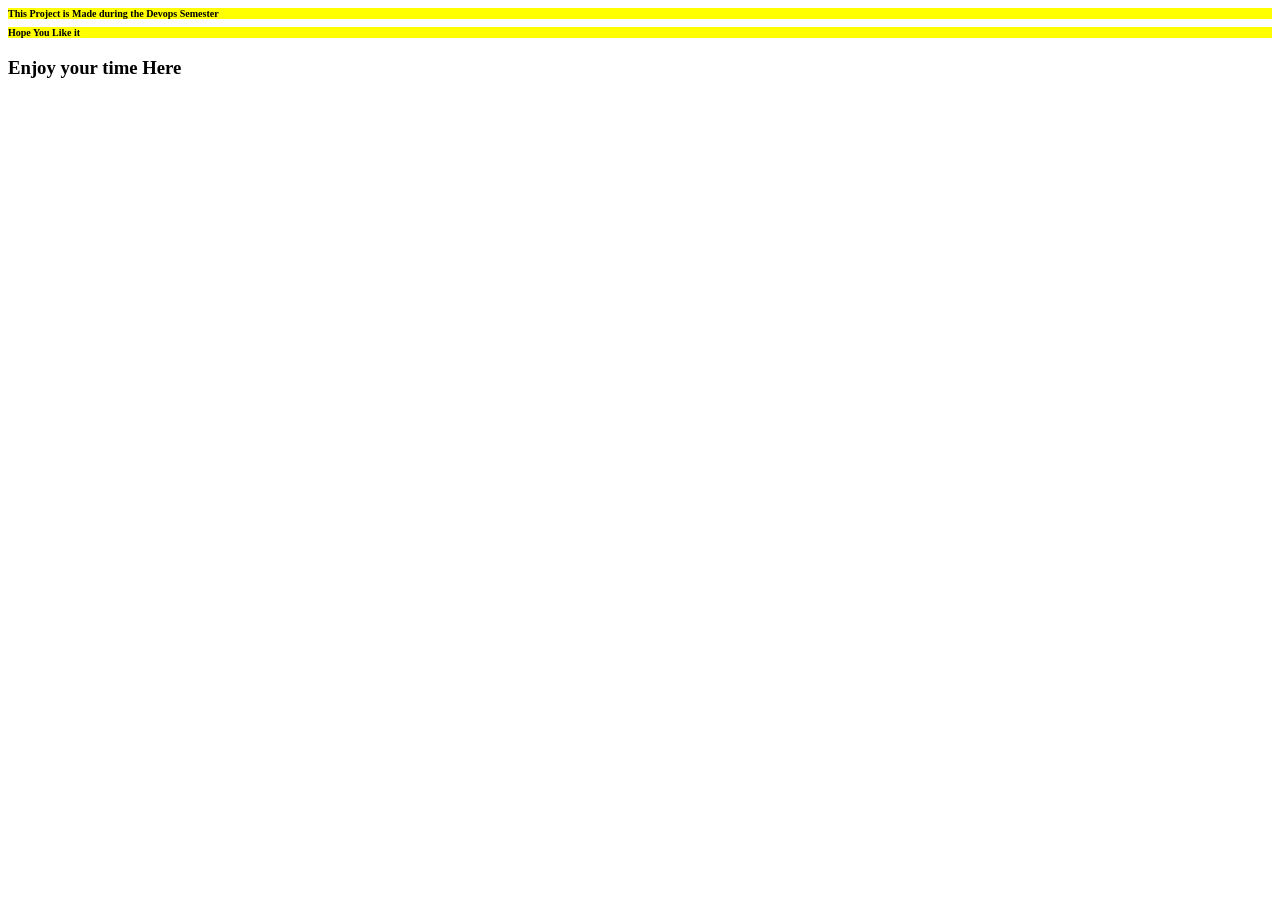
<file: index.html>
<html>
  <head><title>Hello</title><link rel="stylesheet" href="style.css"></head>
  
  <body>
    <h2>This Project is Made during the Devops Semester</h2>
    <h2>Hope You Like it</h2>
    <h3>Enjoy your time Here</h3>
  </body>
</html>
</file>
<file: style.css>
h2{
  background-color:yellow;
  font-size:10px;
}
</file>
